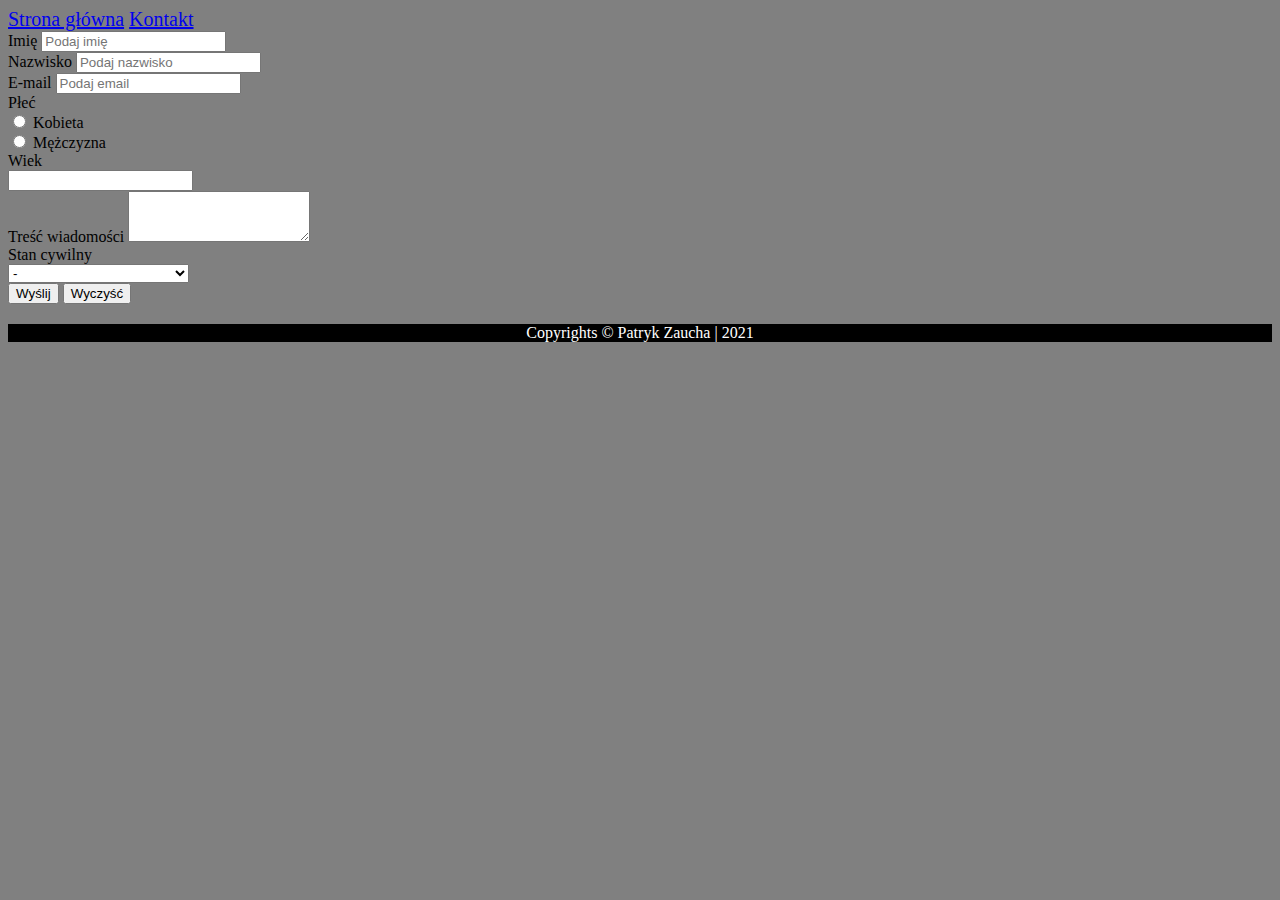
<file: contact.html>
<!DOCTYPE html>
<html lang="en">
<head>
    <meta charset="UTF-8">
    <title>Moja strona</title>
	
	<link href="https://cdn.jsdelivr.net/npm/bootstrap@5.0.0-beta2/dist/css/bootstrap.min.css" rel="stylesheet" integrity="sha384-BmbxuPwQa2lc/FVzBcNJ7UAyJxM6wuqIj61tLrc4wSX0szH/Ev+nYRRuWlolflfl" crossorigin="anonymous">
	<link rel="stylesheet" href="style.css">
	
</head>
<body>

	<div class="navbar">
	
	</div>

	<div class="container">
		
		<div class="mb-3">
			<label for="exampleFormControlInput1" class="form-label">Imię</label>
			<input type="name" class="form-control" id="exampleFormControlInput1" placeholder="Podaj imię">
		</div>
		
		<div class="mb-3">
			<label for="exampleFormControlInput1" class="form-label">Nazwisko</label>
			<input type="name" class="form-control" id="exampleFormControlInput1" placeholder="Podaj nazwisko">
		</div>
		
		<div class="mb-3">
			<label for="exampleFormControlInput1" class="form-label">E-mail</label>
			<input type="email" class="form-control" id="exampleFormControlInput1" placeholder="Podaj email">
		</div>
		
		<div>
			<label for="exampleFormControlInput1" class="form-label">Płeć</label>
		</div>
		
		<div class="form-check form-check-inline">
		
			<input class="form-check-input" type="radio" name="inlineRadioOptions" id="inlineRadio1" value="Kobieta">
			<label class="form-check-label" for="inlineRadio1">Kobieta</label>
		</div>
		
		<div class="form-check form-check-inline">
			<input class="form-check-input" type="radio" name="inlineRadioOptions" id="inlineRadio2" value="Mężczyzna">
			<label class="form-check-label" for="inlineRadio2">Mężczyzna</label>
		</div>
		
		<div>
			<label for="exampleFormControlInput1" class="form-label">Wiek</label>
		</div>
		
		<div>
			<input type="number" name="nazwa" value="wartość" checked>
		</div>
		
		<div class="mb-3">
			<label for="exampleFormControlTextarea1" class="form-label">Treść wiadomości</label>
			<textarea class="form-control" id="exampleFormControlTextarea1" rows="3"></textarea>
		</div>
		
		<div>
			<label for="exampleFormControlTextarea1" class="form-label">Stan cywilny</label>
		</div>
		
		<select>
			<option value="brak">-</option>
			<option value="kawaler/panna">kawaler/panna</option>
			<option value="żonaty/zamężna">żonaty/zamężna</option>
			<option value="wdowiec/wdowa">wdowiec/wdowa</option>
			<option value="rozwiedziony/rozwiedziona">rozwiedziony/rozwiedziona</option>
		</select>
		
		<div>
			<button class="btn btn-primary" type="button">Wyślij</button>
			<button class="btn btn-primary" type="submit">Wyczyść</button>
		</div>

	
	</div>
	
  <footer class="footer">
	<p>Copyrights &copy; Patryk Zaucha | 2021</p>
  </footer>

	<script src="js/script.js"></script>

</body>
</html>
</file>
<file: style.css>
body{
	background-color: grey;
	display: block;
	<div class=”row”>
	<div class=”col-9”>
}

.navbar{
	display: inline;
	font-size: 20px;
}

.img {
	width: 450px;
	height: auto;
}

.footer {
	margin-top: 20px;
	background-color: black;
	clear: both;
	float: bottom;
	text-align: center;
	color: white;
}

.scroll {
    position: fixed;
    bottom: 30px;
    right: 30px;
	display: none;
}

html {
  scroll-behavior: smooth;
}
</file>
